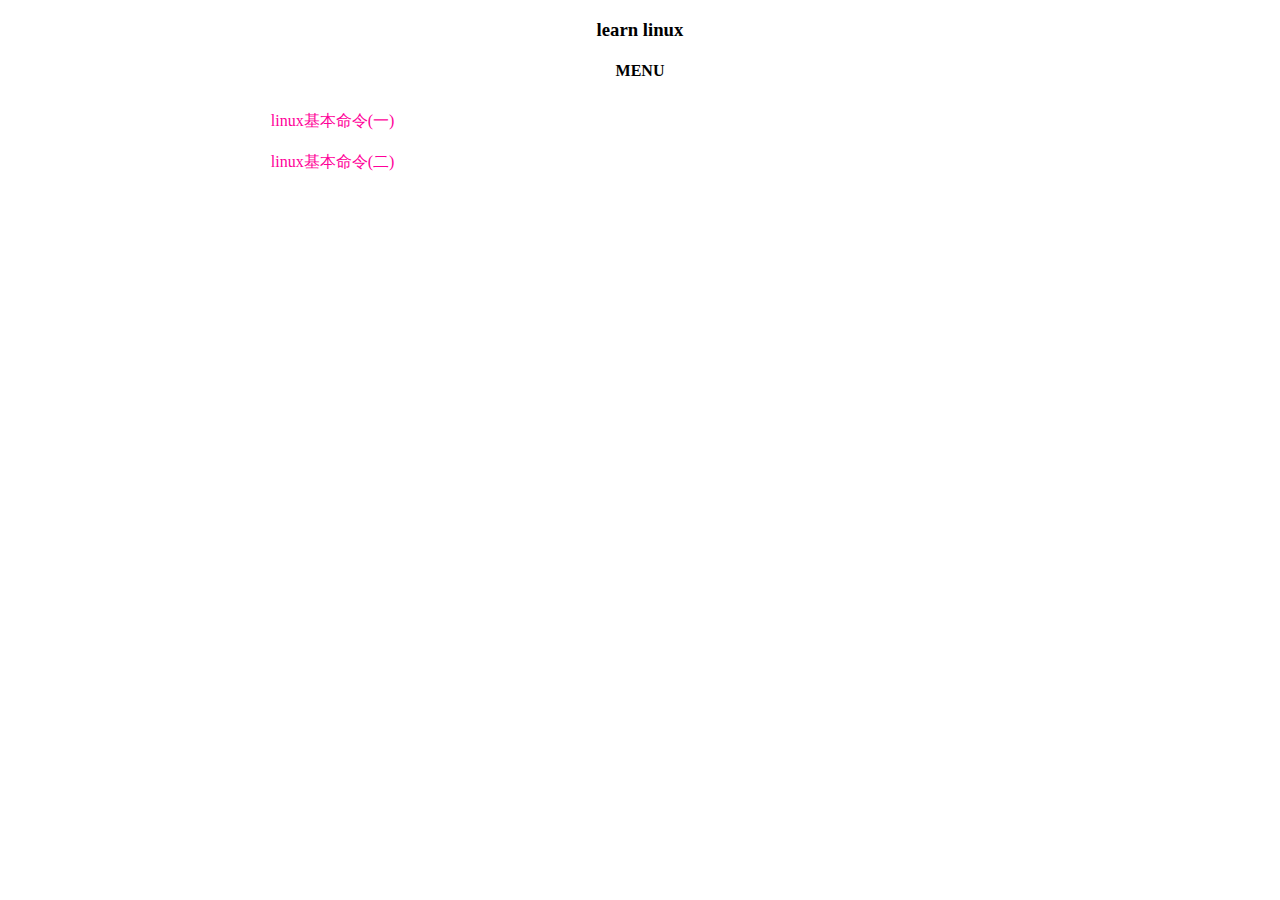
<file: index.html>
<!doctype html>
<html>
  <head>
    <meta http-equiv="Content-Type" content="text/html;charset=utf-8">
	<meta http-equiv="X-UA-Compatible" content="IE=edge,chrome=1">
	<meta name="viewport" content="width=device-width,minimum-scale=1.0,maximum-scale=1.0,user-scalable=no">
	
	<title></title>
	<style>
	
		.container{width:60%;padding-bottom:100px;margin:0 auto;}
		h3,h4{text-align:center;}
		.item{padding:10px;}
		a{text-decoration:none;color:#FF0099;}
	</style>
  </head>
  <body>
    <div class='container'>
	  <h3>learn linux</h3>
	  <h4>MENU</h4>
	  <div class="item"><a href="linux-test_1.html" >linux基本命令(一)</a></div>
	  <div class="item"><a href="linux-test_2.html" >linux基本命令(二)</a></div>
	  </div>
    </div>
  </body>
<html>
</file>
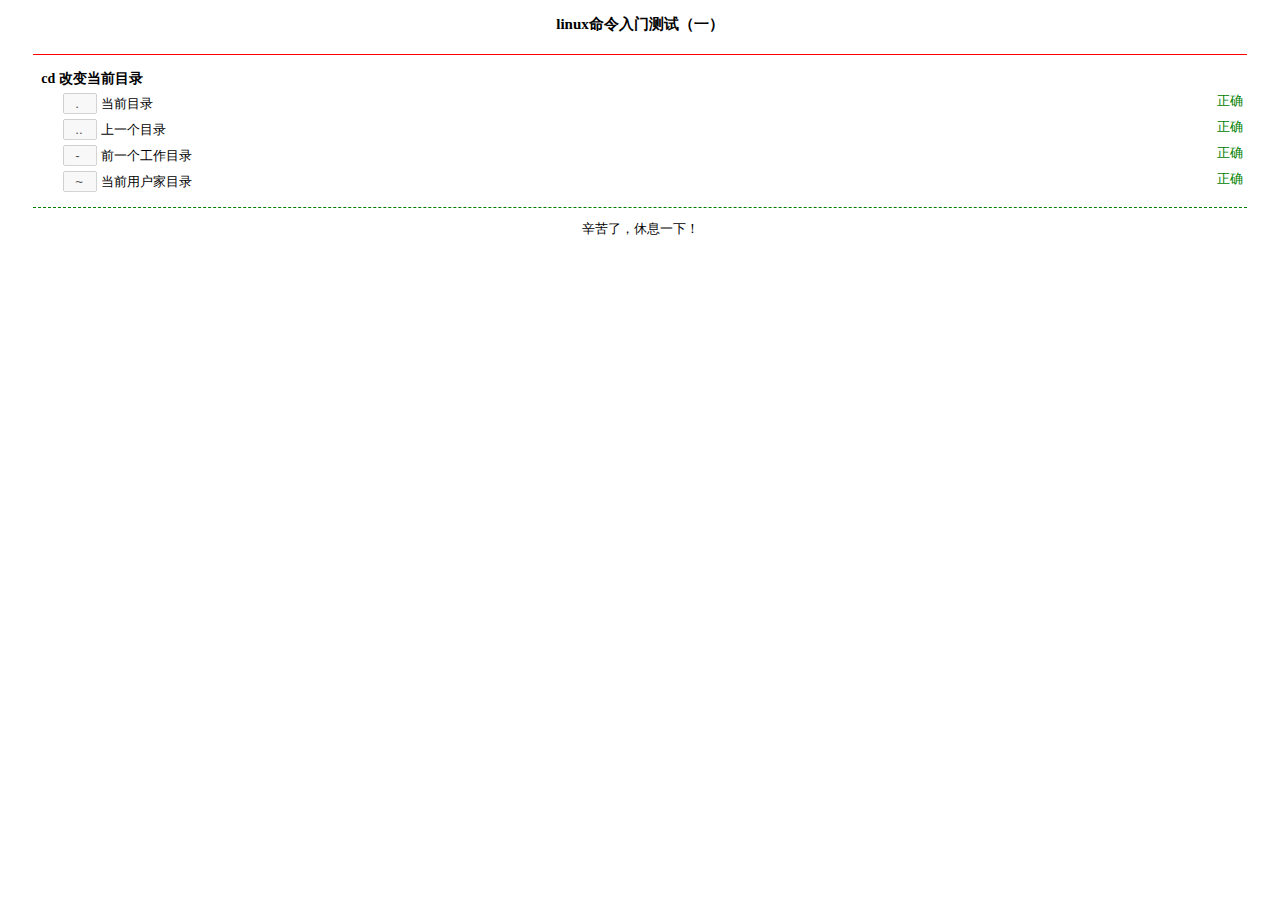
<file: linux-test _2.html>
<!doctype html>
<html>
  <head>
    <meta http-equiv="Content-Type" content="text/html;charset=utf-8">
	<meta http-equiv="X-UA-Compatible" content="IE=edge,chrome=1">
	<meta name="viewport" content="width=device-width,minimum-scale=1.0,maximum-scale=1.0,user-scalable=no">
	<link rel="stylesheet" href="./css/index2.css">
	<title></title>

  </head>
  <body>
    <div class='box' >
	  <h3 class='title' >linux命令入门测试（一）</h3>
	  <div class='items'>
	    <ul>
			<li>cd 改变当前目录</li>		    
			<li><input type="text"value="." disabled />当前目录<span class="right">正确</span></li>
			<li><input type="text" value=".." disabled />上一个目录<span class="right">正确</span></li>
			<li><input type="text" value="-" disabled />前一个工作目录<span class="right">正确</span></li>
			<li> <input type="text" value="~" disabled />当前用户家目录<span class="right">正确</span></li>
		</ul>
	  </div>
	  <div style="text-align:center;">辛苦了，休息一下！</div>
    </div>
  </body>
<script src="./js/index2.js"></script>
<html>
</file>
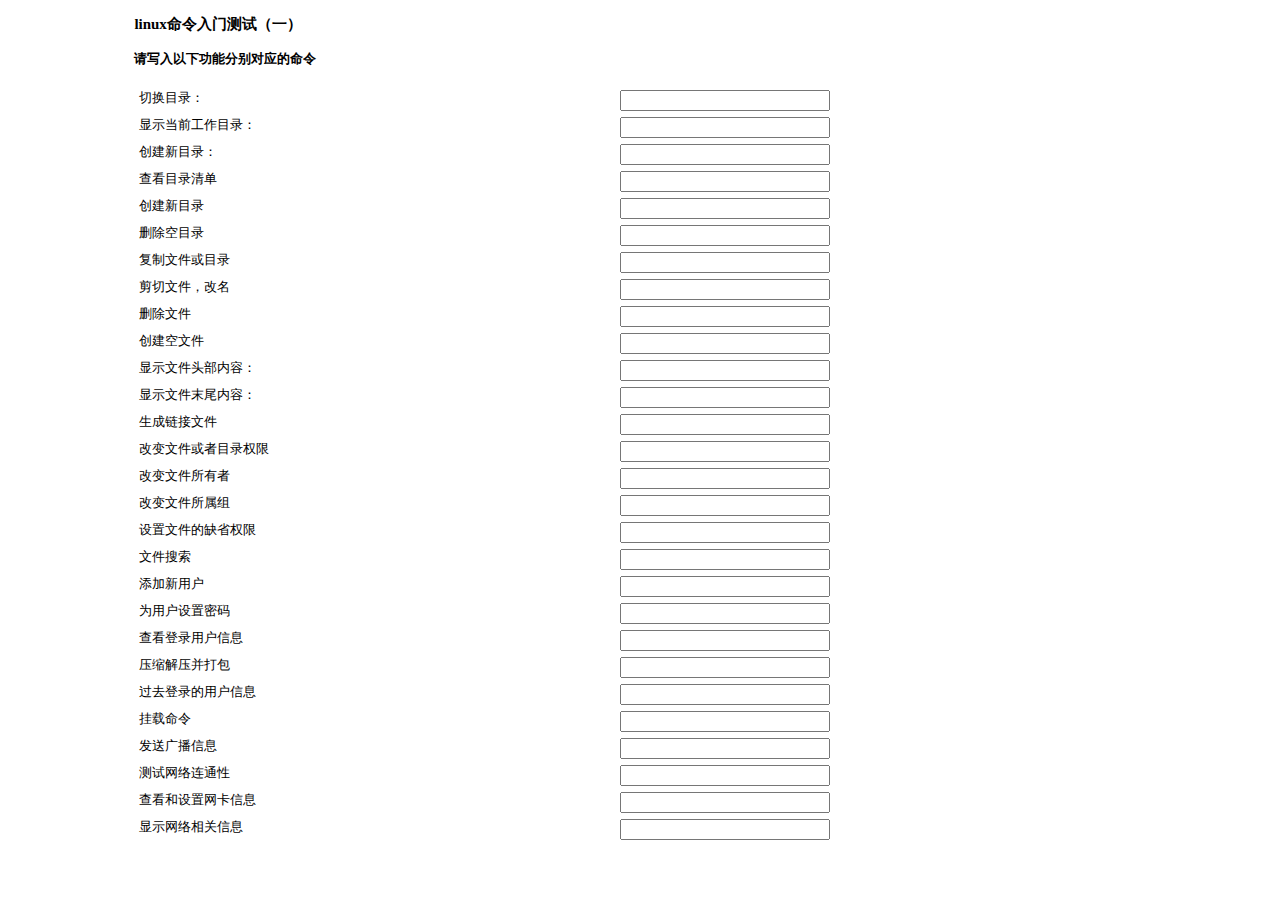
<file: linux-test_1.html>
<!doctype html>
<html>
  <head>
    <meta http-equiv="Content-Type" content="text/html;charset=utf-8">
	<meta http-equiv="X-UA-Compatible" content="IE=edge,chrome=1">
	<meta name="viewport" content="width=device-width,minimum-scale=1.0,maximum-scale=1.0,user-scalable=no">
	<link rel="stylesheet" href="./css/index1.css">
	<title></title>
  </head>
  <body>
    <div class='box'>
	  <h3>linux命令入门测试（一）</h3>
	  <h4>请写入以下功能分别对应的命令</h4>
	  <div class='items'>
	    
	  </div>
    </div>
  </body>
<script src="./js/index1.js"></script>
<html>
</file>
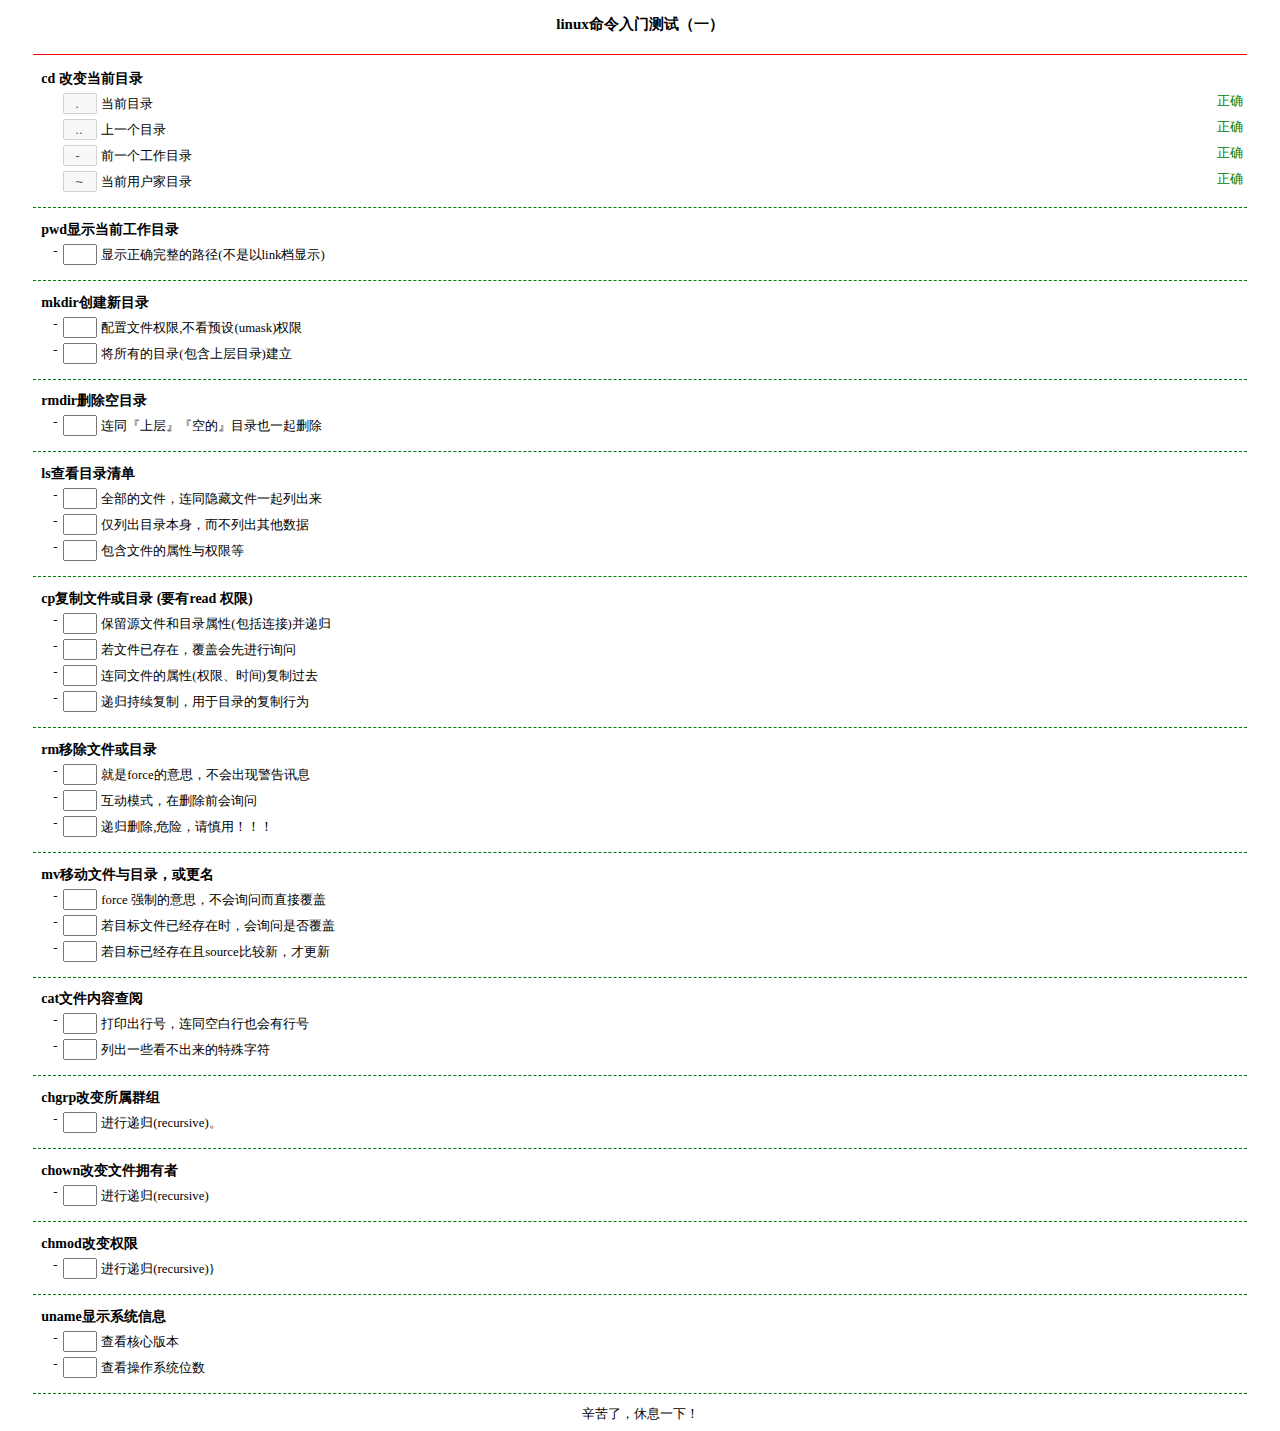
<file: linux-test_2.html>
<!doctype html>
<html>
  <head>
    <meta http-equiv="Content-Type" content="text/html;charset=utf-8">
	<meta http-equiv="X-UA-Compatible" content="IE=edge,chrome=1">
	<meta name="viewport" content="width=device-width,minimum-scale=1.0,maximum-scale=1.0,user-scalable=no">
	<title></title>
	<style>
	ul,ol{list-style-type:none;}
		.box{width:96%;margin:0 auto;font-size:.8em;}
		.title{padding-bottom:20px;border-bottom:1px red double;text-align:center;}		
		.items>ul{padding-bottom:10px;border-bottom:1px green dashed;}
		.items li{margin:5px;margin-left:-10px;padding-right:8%;position:relative;}		
		.items li>input,.items li>span{padding-left:10px;}
		.items li>input{width:18px;margin-right:4px;}
		.items li>span{position:absolute;right:-1px;}
		.items li>i:before{content:"-";position:absolute;left:-10px;}
		.items>ul>li:first-child{margin-left:-32px;font-weight:700;font-size:14px;}		
		.error{color:red;}
		.right{color:green;}
		
	</style>
  </head>
  <body>
    <div class='box' >
	  <h3 class='title' >linux命令入门测试（一）</h3>
	  <div class='items'>
	    <ul>
			<li>cd 改变当前目录</li>		    
			<li><input type="text"value="." disabled />当前目录<span class="right">正确</span></li>
			<li><input type="text" value=".." disabled />上一个目录<span class="right">正确</span></li>
			<li><input type="text" value="-" disabled />前一个工作目录<span class="right">正确</span></li>
			<li> <input type="text" value="~" disabled />当前用户家目录<span class="right">正确</span></li>
		</ul>
	  </div>
	  <div style="text-align:center;">辛苦了，休息一下！</div>
    </div>
  </body>
  <script>
	//obj.setAttribute('data','p');
	let items=document.querySelector(".items");
	let data = [
    { pwd: "显示当前工作目录", P: "显示正确完整的路径(不是以link档显示)" },
    { mkdir: "创建新目录", m: "配置文件权限,不看预设(umask)权限", p: "将所有的目录(包含上层目录)建立" },
    {rmdir:"删除空目录",p:"连同『上层』『空的』目录也一起删除"},
    { ls: "查看目录清单", a: "全部的文件，连同隐藏文件一起列出来", d: "仅列出目录本身，而不列出其他数据",l:"包含文件的属性与权限等"},
	{cp:"复制文件或目录 (要有read 权限)",a:"保留源文件和目录属性(包括连接)并递归",i:"若文件已存在，覆盖会先进行询问",p:"连同文件的属性(权限、时间)复制过去",r:"递归持续复制，用于目录的复制行为"},
	{rm:"移除文件或目录",f:"就是force的意思，不会出现警告讯息",i:"互动模式，在删除前会询问",r:"递归删除,危险，请慎用！！！"},
	{mv:"移动文件与目录，或更名",f:"force 强制的意思，不会询问而直接覆盖",i:"若目标文件已经存在时，会询问是否覆盖",u:"若目标已经存在且source比较新，才更新"},
	{cat:"文件内容查阅",n:"打印出行号，连同空白行也会有行号",v:"列出一些看不出来的特殊字符"},	
    {chgrp:"改变所属群组",R:"进行递归(recursive)。"},
    {chown:"改变文件拥有者",R:"进行递归(recursive)"},
    {chmod:"改变权限",R:"进行递归(recursive)}"},
    {uname:"显示系统信息",r:"查看核心版本",m:"查看操作系统位数"}



];
	
	function init(){
		data.map((val)=>{
			//console.log(val)
			let ul=document.createElement('ul');
			for(let key in val){				
				let li=document.createElement('li');
				let reg=/^[a-zA-Z]{2,}$/
				if(reg.test(key)){
					li.innerText=key+val[key];
				}else{
					li.innerHTML=`<i></i><input type="text" data=${key}  />${val[key]}<span></span>`
				}
				ul.appendChild(li);
			}
			items.appendChild(ul);	
				
			})	
	}
	init();
	test();
	function test(){
	  let inputs=document.querySelectorAll('input');
	  for(let i=0;i<inputs.length;i++){
		inputs[i].onblur=(e)=>{
		  let that=e.srcElement;		  
		  let data=that.getAttribute('data');
		  //console.log(data);
		  console.log(data==that.value.trim());
		  if(data==that.value.trim()){
			that.nextSibling.nextSibling.innerHTML="正确";
			that.nextSibling.nextSibling.className="right";
		  }else{
		    that.nextSibling.nextSibling.innerHTML="错误";
			that.nextSibling.nextSibling.className="error";
			}
		}
	  }
	}
	
  </script>
<html>
</file>
<file: css/index2.css>
ul,ol{list-style-type:none;}
		.box{width:96%;margin:0 auto;font-size:.8em;}
		.title{padding-bottom:20px;border-bottom:1px red double;text-align:center;}		
		.items>ul{padding-bottom:10px;border-bottom:1px green dashed;}
		.items li{margin:5px;margin-left:-10px;padding-right:8%;position:relative;}		
		.items li>input,.items li>span{padding-left:10px;}
		.items li>input{width:18px;margin-right:4px;}
		.items li>span{position:absolute;right:-1px;}
		.items li>i:before{content:"-";position:absolute;left:-10px;}
		.items>ul>li:first-child{margin-left:-32px;font-weight:700;font-size:14px;}		
		.error{color:red;}
		.right{color:green;}
</file>
<file: css/index1.css>
.box{width:80%;margin:0 auto;font-size:.8em;}
		label{display:block;position:relative;}
		label{padding:5px;}
		label>input,label>span{padding-left:12px;width:19%;}
		label>input{left:48%;top:5px;position:absolute;}
		label>span{position:absolute;left:78%;}
		.error{color:red;}
		.right{color:green;}
</file>
